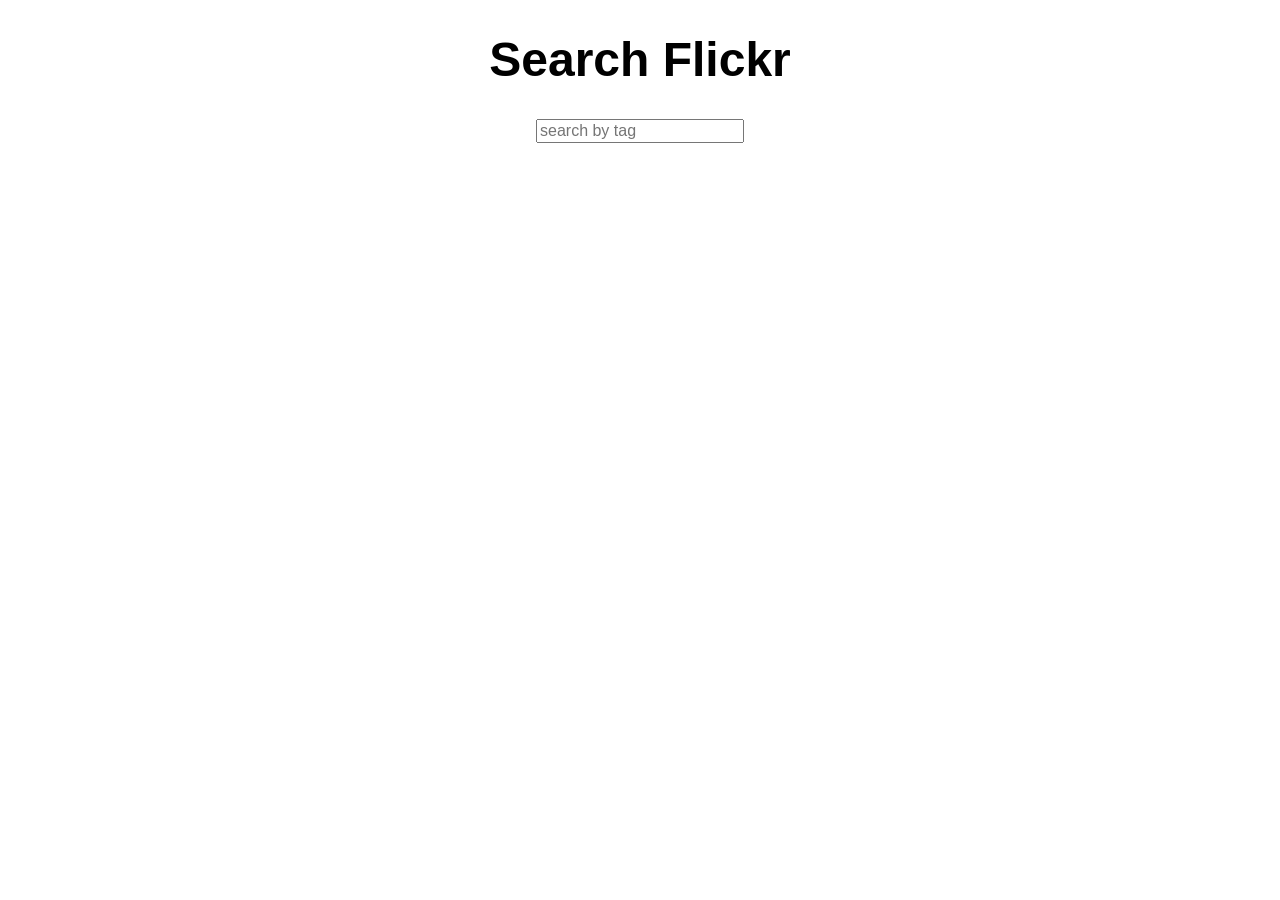
<file: exercise_flickr_isolate_scope/index.html>
<!--
  Start point for the Flickr Directive exercise
  http://www.forwardadvance.com/angular/directives
  -->

<!DOCTYPE html>
<html>
  <head>
    <title>Flickr</title>
    <script src="lib/angular.js"></script>
    <script src="js/app.js"></script>
    <script src="js/flickr.directive.js"></script>
    <script src="js/flickr.service.js"></script>
    <style>
    body {
      font-family: sans-serif;
      text-align:center;
    }
    h1 {
      font-size:3em;
    }
    input {
      font-size:1em;
    }
    ul, li {
      list-style:none;
      margin:0;
      padding:0;
    }
    li {
      display:inline-block;
      padding:10px;
    }
    img {
      height:240px;
    }
    </style>
  </head>
  <body ng-app="app">

    <flickr></flickr>

  </body>
</html>
</file>
